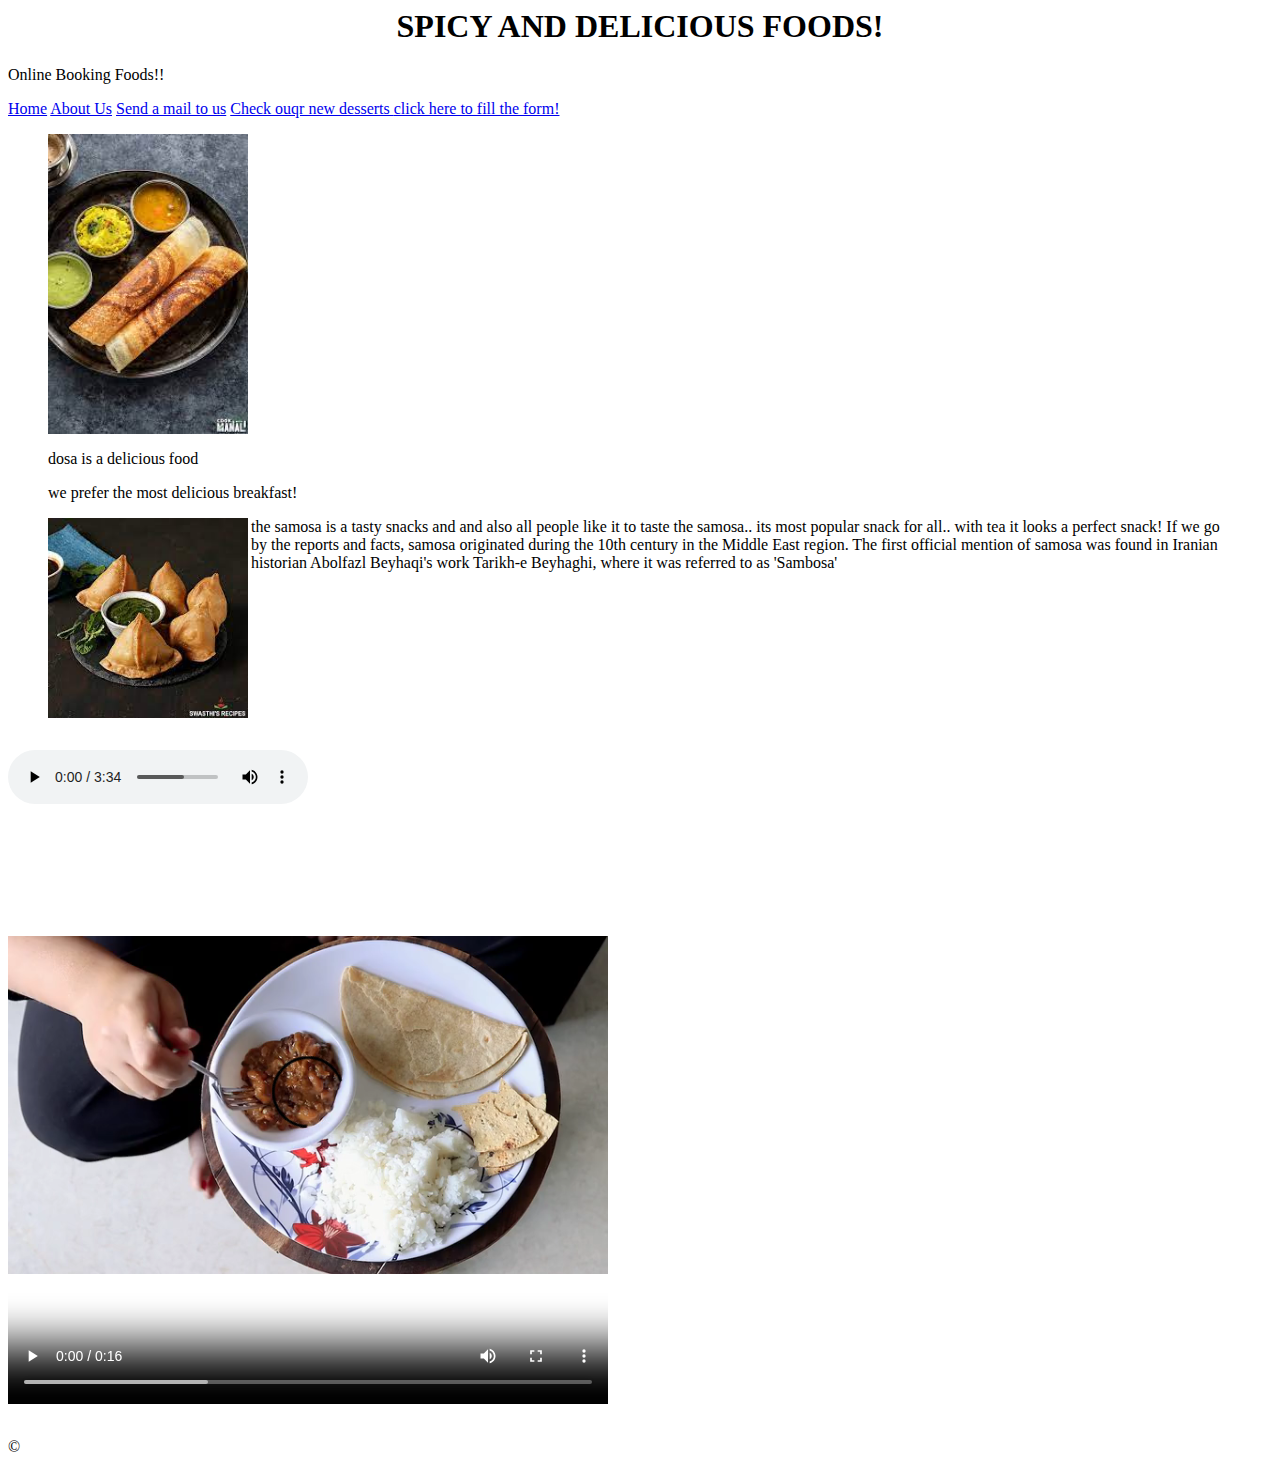
<file: index.html>
<html>
    <head>
        <meta name="viewport" content="width=device-width, initial-scale=1.0">

        <title>
            RESTAURANT
        </title>
    </head>
    <body>
        <h1 align="center"><b>SPICY AND DELICIOUS FOODS!</b></h1>
        <p>Online Booking Foods!!</p>
        <a href="index.html "> Home</a>
        <a href="about.html "> About Us</a>
        <!--<a href="menu.html "> Menu</a>-->
        <a href="mailto:mcmadhankumar269@gmail.com">Send a mail to us</a>
        <a href="menu.html#dessert">Check ouqr new desserts </a>
        <a href="course/formdemo.html">click here to fill the form!</a>

        <br>
        
        
<figure>
    <img src="images/dosa.jpg" alt="special dosa with chutney" title=" Dosa" width="200" height="300px">
    <p>dosa is a delicious food</p>
    <p>we prefer the most delicious breakfast!</p>
    <img src="images/samosa.jpg" alt="samosa" width="200" height="200px" align="left">
    <p> the samosa is a tasty snacks and and also all people like it to taste the samosa.. its most popular snack for all.. with tea it looks a perfect snack! If we go by the reports and facts, samosa originated during the 10th century in the Middle East region. The first official mention of samosa was found in Iranian historian Abolfazl Beyhaqi's work Tarikh-e Beyhaghi, where it was referred to as 'Sambosa'</p>
</figure>

<br> <br>
<br><br><br><br><br><br><br>

<audio src="Media/Inayae-MassTamilan.org.mp3" controls>Song playing</audio>
<br>
<video src="Media/pexels-vivaan-rupani-7351722 (360p).mp4" controls height="600" width="600">song played</video>
<br><br>
<p>&copy</p>
    </body>
</html>
</file>
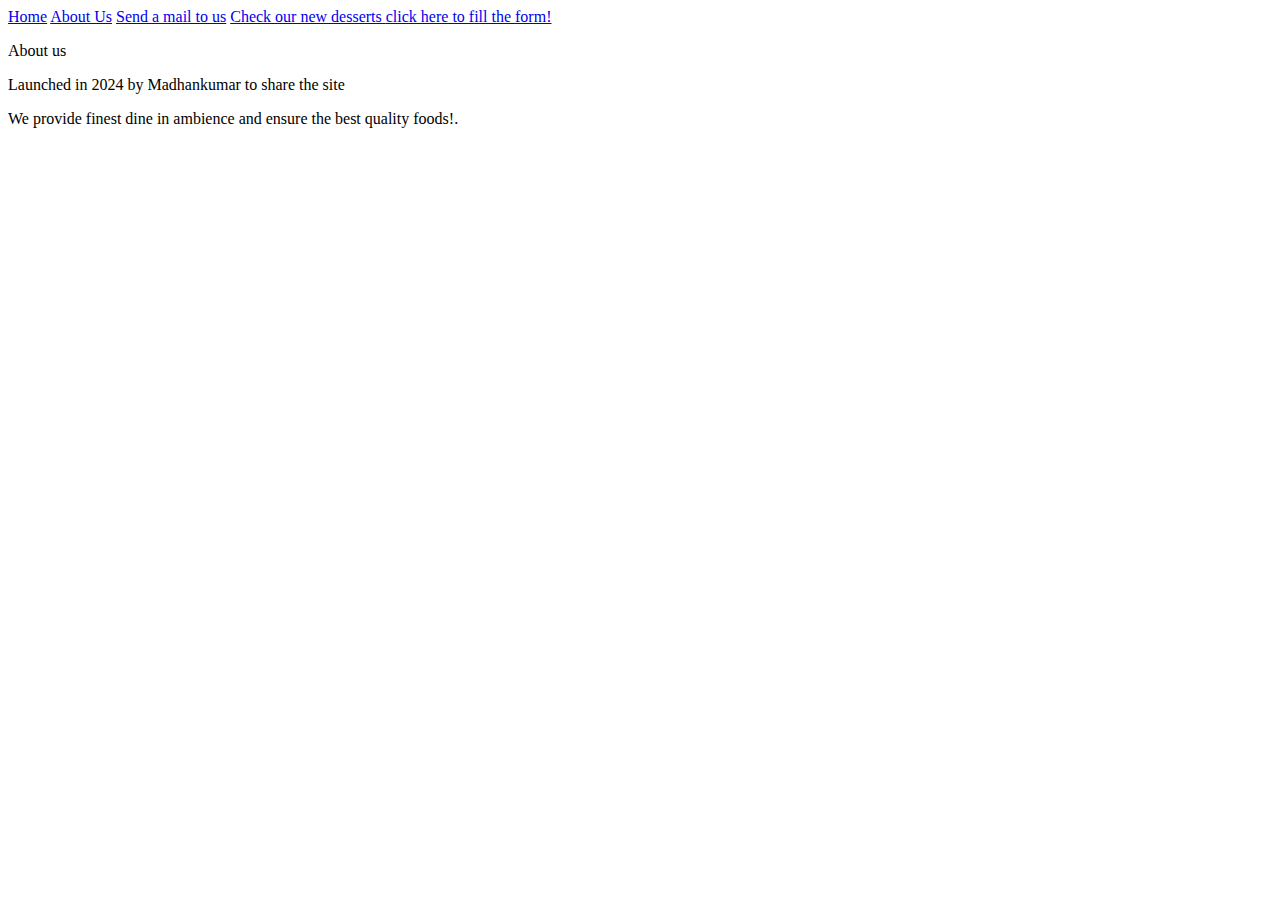
<file: about.html>
<html>
    <head>
        <title>

        </title>
    </head>
    <body>
        <a href="index.html "> Home</a>
        <a href="about.html "> About Us</a>
        <!--<a href="menu.html "> Menu</a>-->
        <a href="mailto:mcmadhankumar269@gmail.com">Send a mail to us</a>
        <a href="menu.html#dessert">Check our new desserts </a>
        <a href="course/formdemo.html">click here to fill the form!</a>
        <p>About us</p>
        <p> Launched in 2024 by Madhankumar to share the site</p>
        <p>We provide finest dine in ambience and ensure the best quality foods!.</p>
    
    </body>
</html>
</file>
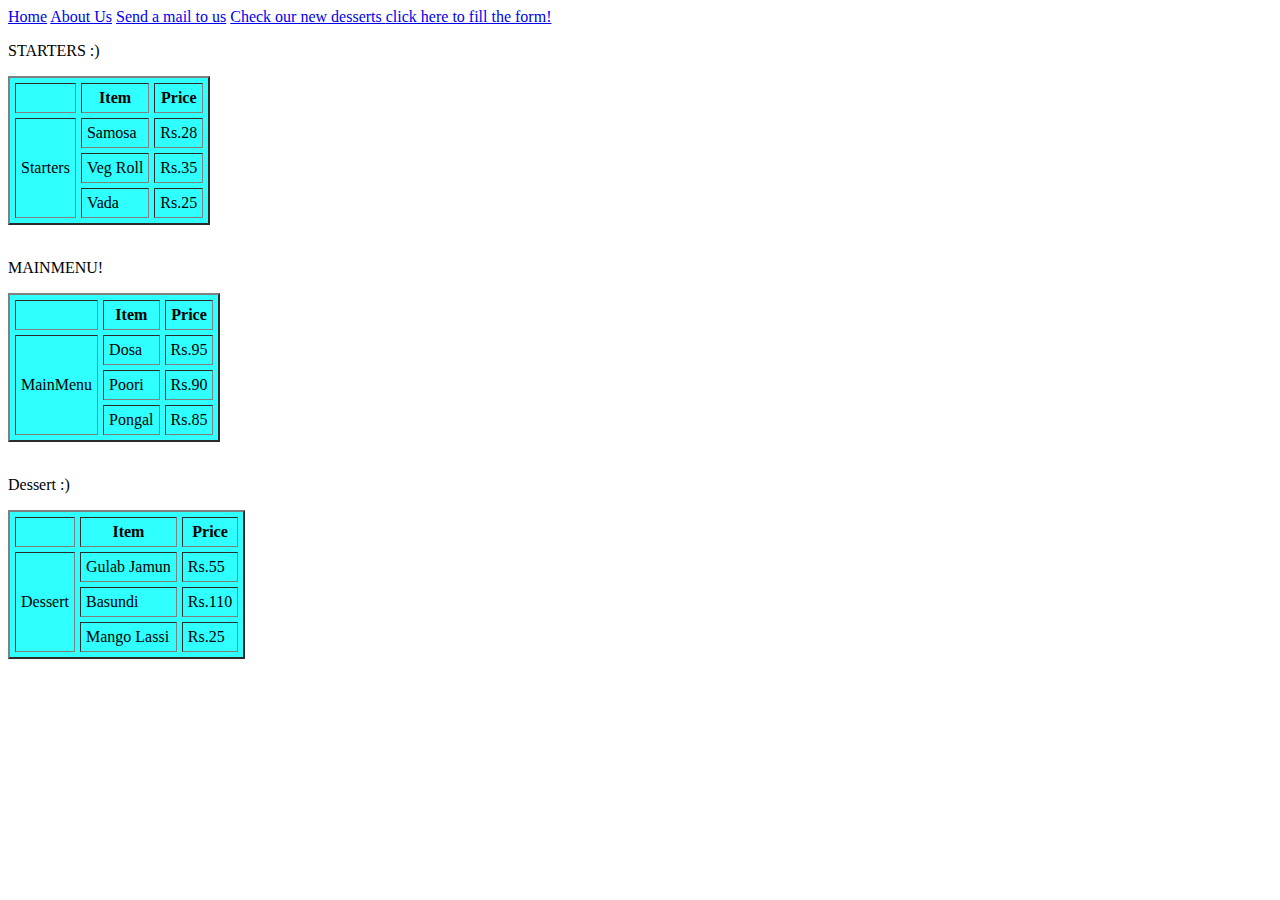
<file: menu.html>
<html>
    <head>
        <title>

        </title>
    </head>
    <body>
        <a href="index.html "> Home</a>
        <a href="about.html "> About Us</a>
        <!--<a href="menu.html "> Menu</a>-->
        <a href="mailto:mcmadhankumar269@gmail.com">Send a mail to us</a>
        <a href="menu.html#dessert">Check our new desserts </a>
        <a href="course/formdemo.html">click here to fill the form!</a>
        <!--<a href="#dessert">Go to dessert</a>-->
        <!--<h2 id2="starters">Go To Starters</h2>-->
        
        <!--
        <h2>Starters</h2><ol>
            <li>Samosa Rs.28</li>
            <li>Veg Roll Rs.35</li>
            <li>Vada Rs.25</li>
        </ol>
        <a href="#MainDish">Go To MainDish</a>
        <h2>Go To Main Menu</h2>
        <ol>
            <li>Dosa Rs.95</li>
            <li>Poori Rs.90</li>
            <li>Pongal Rs.85</li>
        </ol>

        <h2 id="dessert">Dessert</h2>
        <ol>
            <li>Gulab Jamun Rs.55</li>
            <li>Basundi Rs.110</li>
            <li>Mango Lassi Rs.65</li>
        </ol>
    -->
    <table border="2" bgcolor="#2ffffe" cellpadding="5" cellspacing="5">
        <p>STARTERS :)</p>
        <thead>
            <tr>
                <th></th>
            <th>Item</th>
            <th>Price</th>
        </tr>
        </thead>
        <tbody>
        <tr>
            <td rowspan="3">Starters </td>
            <td>Samosa</td>
            <td>Rs.28</td>
        </tr>
        <tr>
            <td>Veg Roll</td>
            <td>Rs.35</td>
        </tr>
        <tr>
            <td>Vada</td>
            <td>Rs.25</td>
        </tr>
        </tbody>
    </table>
<br>
     <table border="2" bgcolor="#2ffffe" cellpadding="5" cellspacing="5">
        
        <p>MAINMENU!</p>
        <thead>
            <tr>
                <th></th>
            <th>Item</th>
            <th>Price</th>
        </tr>
        </thead>
        <tbody>
        <tr>
            <td rowspan="3">MainMenu</td>
            <td>Dosa</td>
            <td>Rs.95</td>
        </tr>
        <tr>
            <td>Poori</td>
            <td>Rs.90</td>
        </tr>
        <tr>
            <td>Pongal</td>
            <td>Rs.85</td>
        </tr>
        </tbody>
    </table>

    <br>
    <table border="2" bgcolor="#2ffffe" cellpadding="5" cellspacing="5">
        <p>Dessert :)</p>
        <thead>
            <tr>
                <th></th>
            <th>Item</th>
            <th>Price</th>
        </tr>
        </thead>
        <tbody>
        <tr>
            <td rowspan="3">Dessert</td>
            <td>Gulab Jamun</td>
            <td>Rs.55</td>
        </tr>
        <tr>
            <td>Basundi</td>
            <td>Rs.110</td>
        </tr>
        <tr>
            <td>Mango Lassi</td>
            <td>Rs.25</td>
        </tr>
        </tbody>
    </table>
    </body>
</html>
</file>
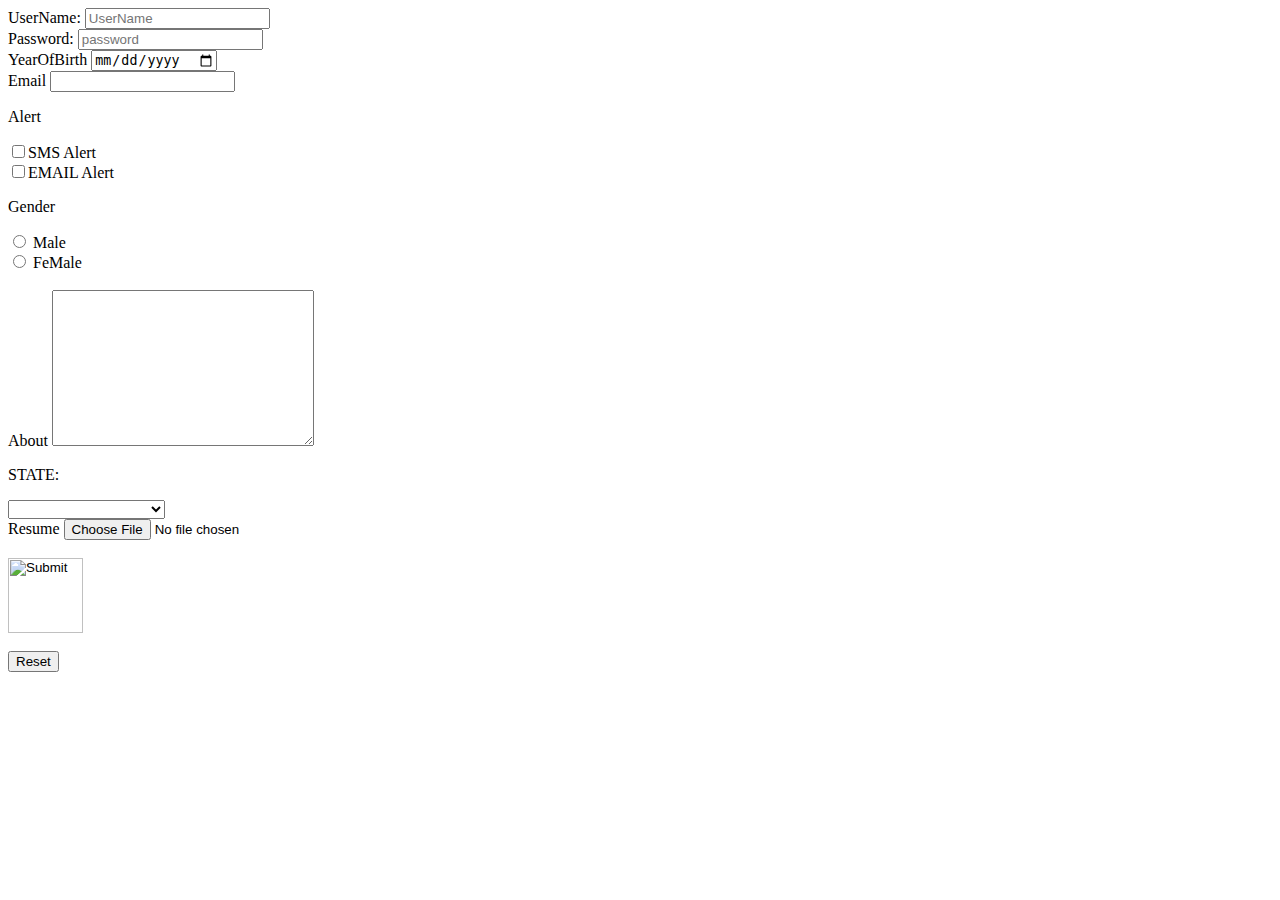
<file: course/formdemo.html>
<html>
    <head>
        <title>

        </title>
    </head>
    <body>
        <form action="signup.html" method="GET">
            <div>
                <label for="username">UserName: </label>
                <input name="username" id="username" placeholder="UserName" required >
            </div>
            <div>
                <label for="password">Password: </label>
                <input type="password" id="password" placeholder="password" required minlength="7">
            </div>
            <div>
                <label for="yearofbirth">YearOfBirth</label>
                <input type="date" name="yearofbirth" id="yearofbirth" maxlength="4" min="1900" max="2025">
            </div>
            <div>
                <label>Email</label>
                <input type="email" id="email">
            </div>
            <p>Alert</p>
            <div>
                <input type="checkbox" name="smsalert" id="smsalert"
                <label for="smsalert">SMS Alert</label>
            </div>
            <div>
                <input type="checkbox" name="emailalert" id="emailalert"
                <label for="emailalert">EMAIL Alert</label>
            </div>
            <p>Gender</p>
            <div>
                <input type="radio" name="gender" id="male">
                <label for="male">Male</label>
            </div>
            <div>
                <input type="radio" name="gender" id="female">
                <label for="female">FeMale</label>
            </div>
<br>
            <div>
                <label>About</label>
                <textarea name="" id="" cols="30" rows="10"></textarea>
            </div>


            <div>
                <p>STATE:</p>
                <select name="state" id="state" >
                    <option value="None"></option>
                    <option value="Tamilnadu">TamilNadu</option>
                    <option value="Andhra">ANDHRA PRADHESH</option>
                    <option value="Karnataka">KARNATAKA</option>

                </select>
            </div>

            <div>
                <label for="file">Resume</label>
                <input type="file" name="file">
            </div>

<br>
<input type="image" src="D:\info_codes\Html,Css\images\submit.jpg" width="75" >            
<br><br>
<button type="Reset" width="75">Reset</button>
        </form>
    </body>
</html>
</file>
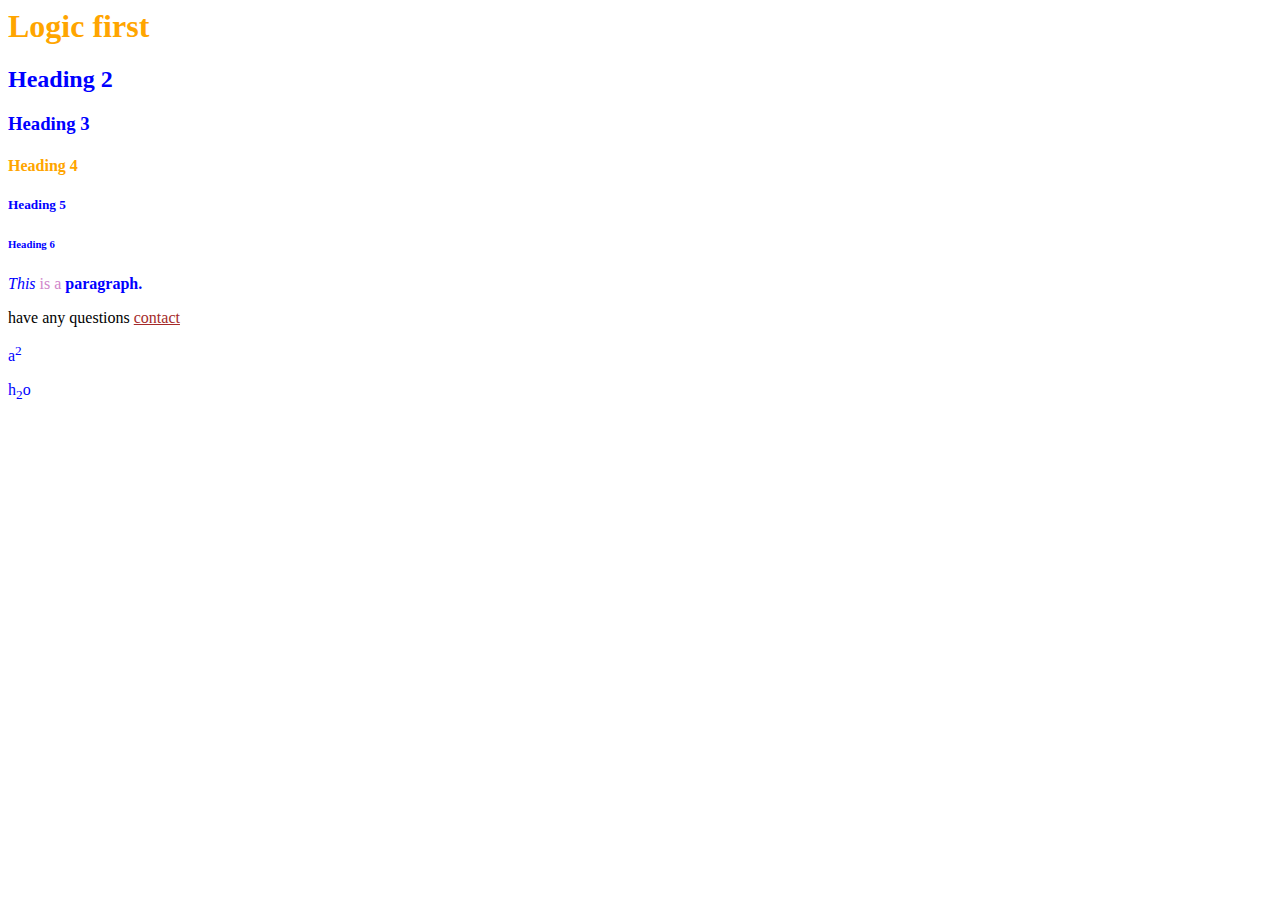
<file: CSS/demo1.html>
<html>
    <head>
        <link rel="stylesheet" href="demo12.css">
        
        <title>
            Demo try for CSS
        </title>
    </head>
    <body>
        <h1>Logic first</h1>
        <h2 >Heading 2</h2>
        <h3>Heading 3</h3>
        <h4>Heading 4</h4>
        <h5>Heading 5</h5>
        <h6>Heading 6</h6>
        <p class="softdev"><i>This</i> is a <b>paragraph.</b></p>


        <div>
            <p>have any questions <a href="">contact</a></p>
        </div>

        <p>a<sup>2</sup></p>
        <p>h<sub>2</sub>o</p>
    </body>
</html>
</file>
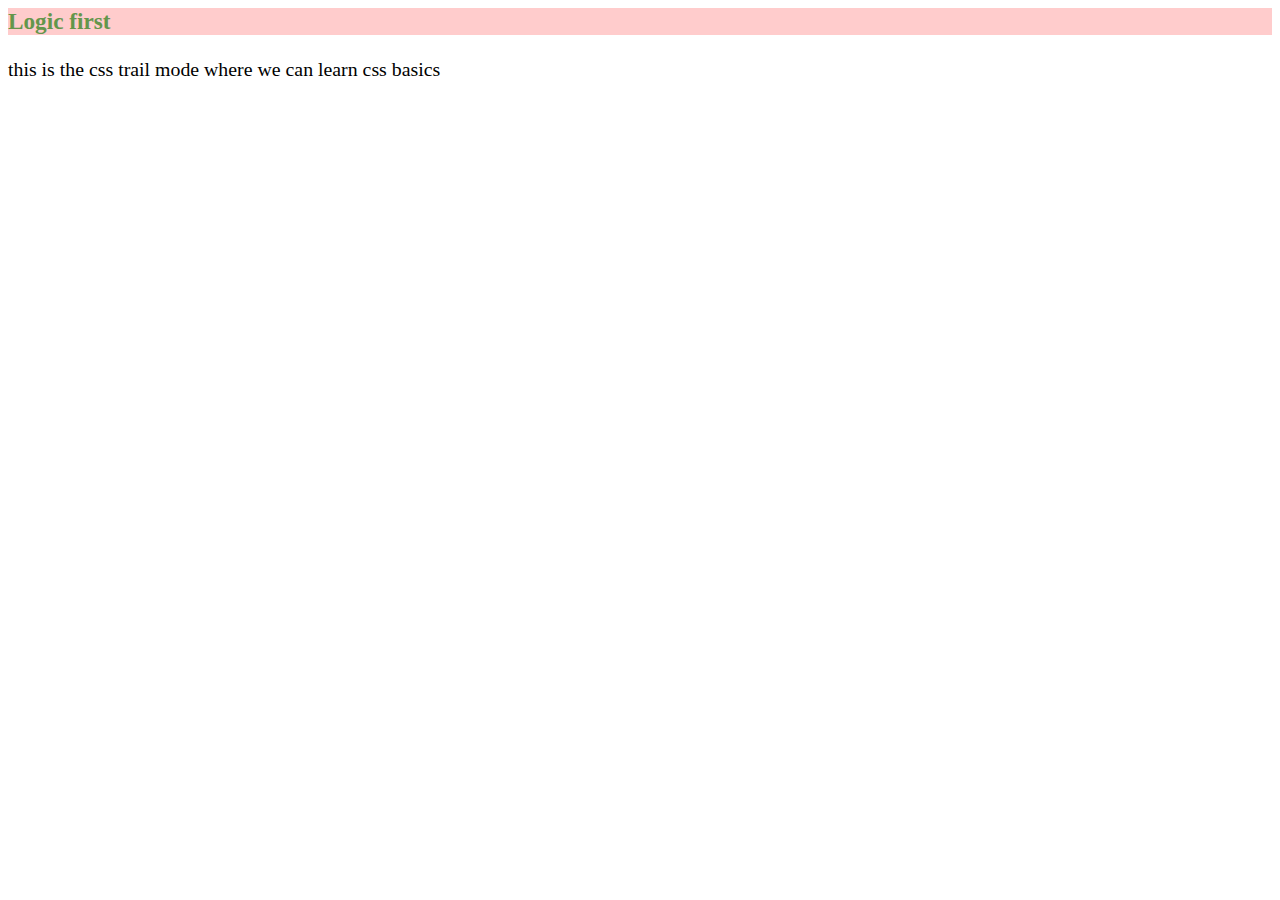
<file: CSS/demo2.html>
<html>
    <head>
        <title></title>
        <link rel="stylesheet" href="style.css" type="text/css">
    </head>
    <body>
        <h3> Logic first</h3>
        <p>this is the css trail mode where we can learn css basics</p>
    </body>
</html>
</file>
<file: CSS/demo12.css>
/*type selector*/
h1,h4{
    color:orange;
}


/*universal selector*/
*{
    color:blue;
}

/*class */
.softdev{
    color:rgb(208, 133, 202);
}

/*ID 
#softdev{
    color:rgb(208, 133, 202);
}*/

/*parent tag*/
div>p{
    color:black;
}

/*child tag*/
div a{
    color:brown;
}
</file>
<file: CSS/style.css>
h3{
    color:rgb(150,75,49);
    color:#64964b;
    background-color: rgba(255,0,0,.2);
}

/*fonts*/

body{
    font-family: Georgia, 'Times New Roman', Times, serif;
    font-size: 124%;
}
</file>
